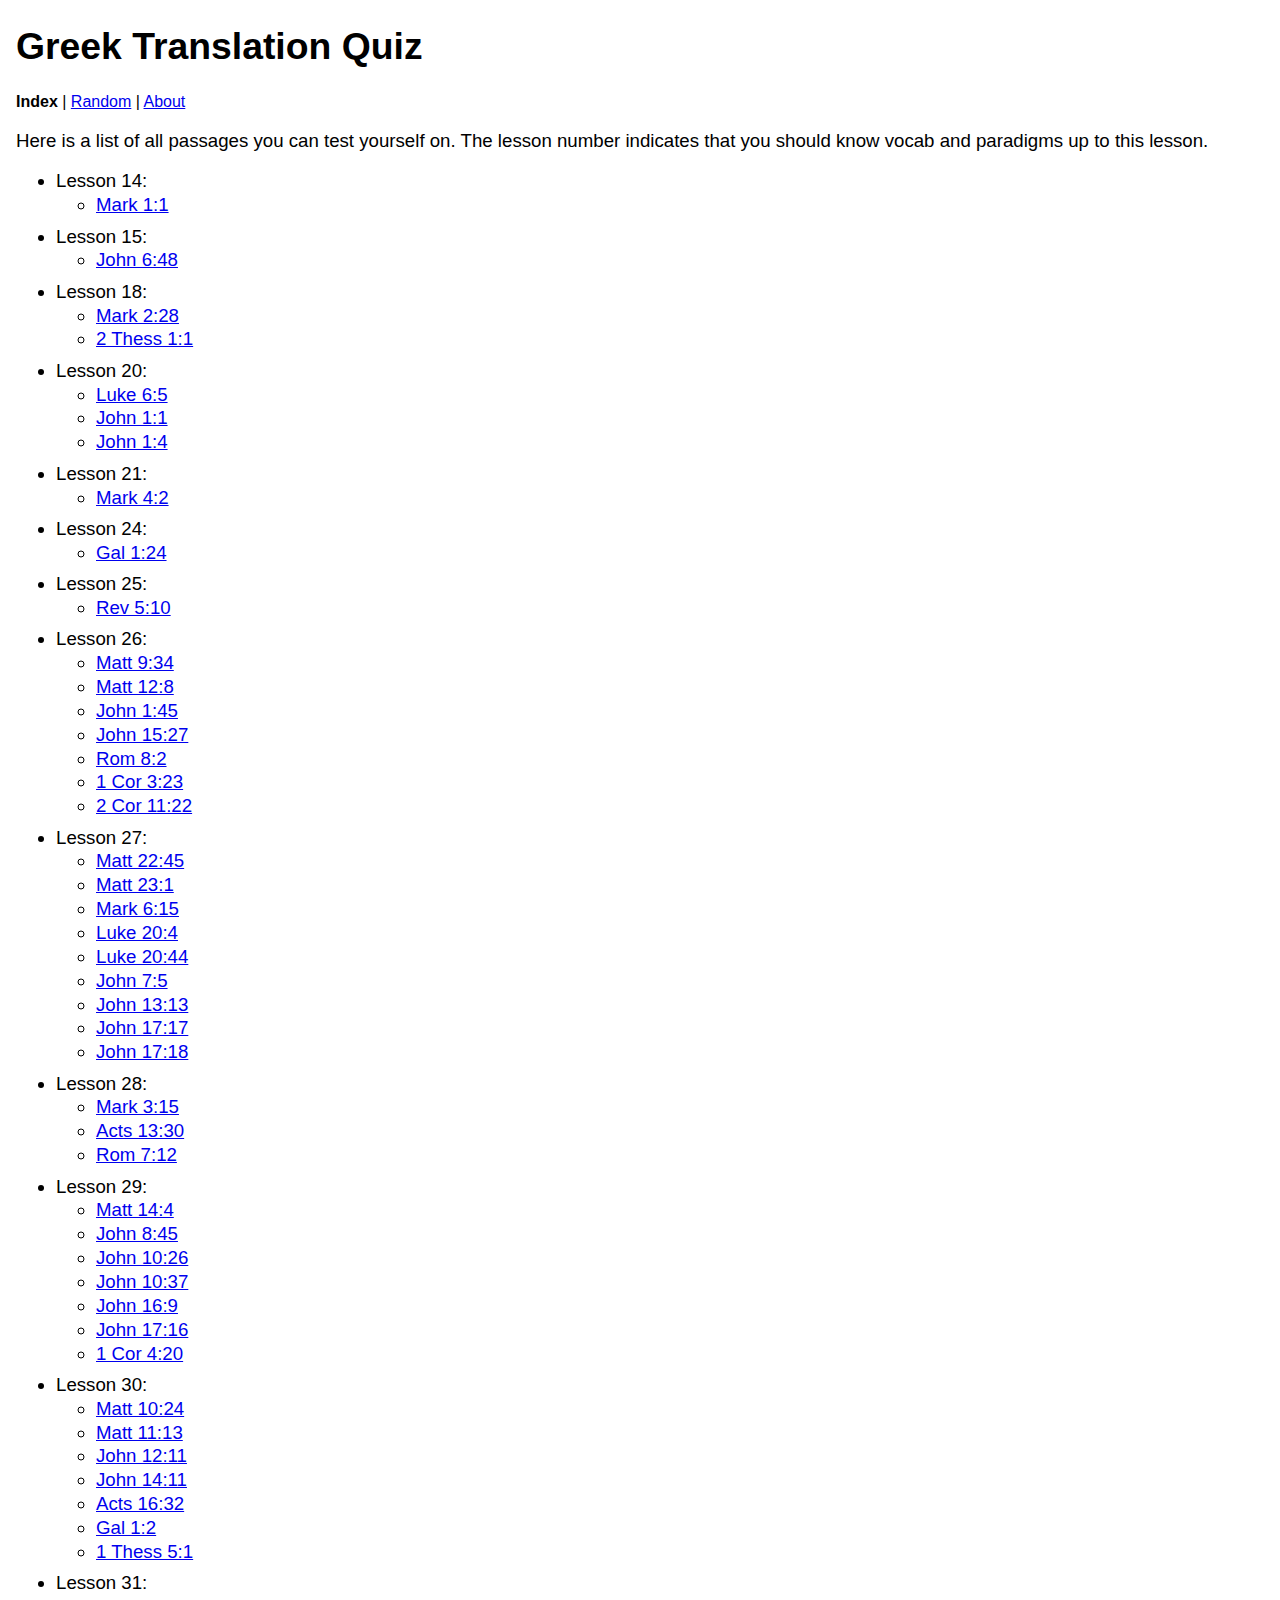
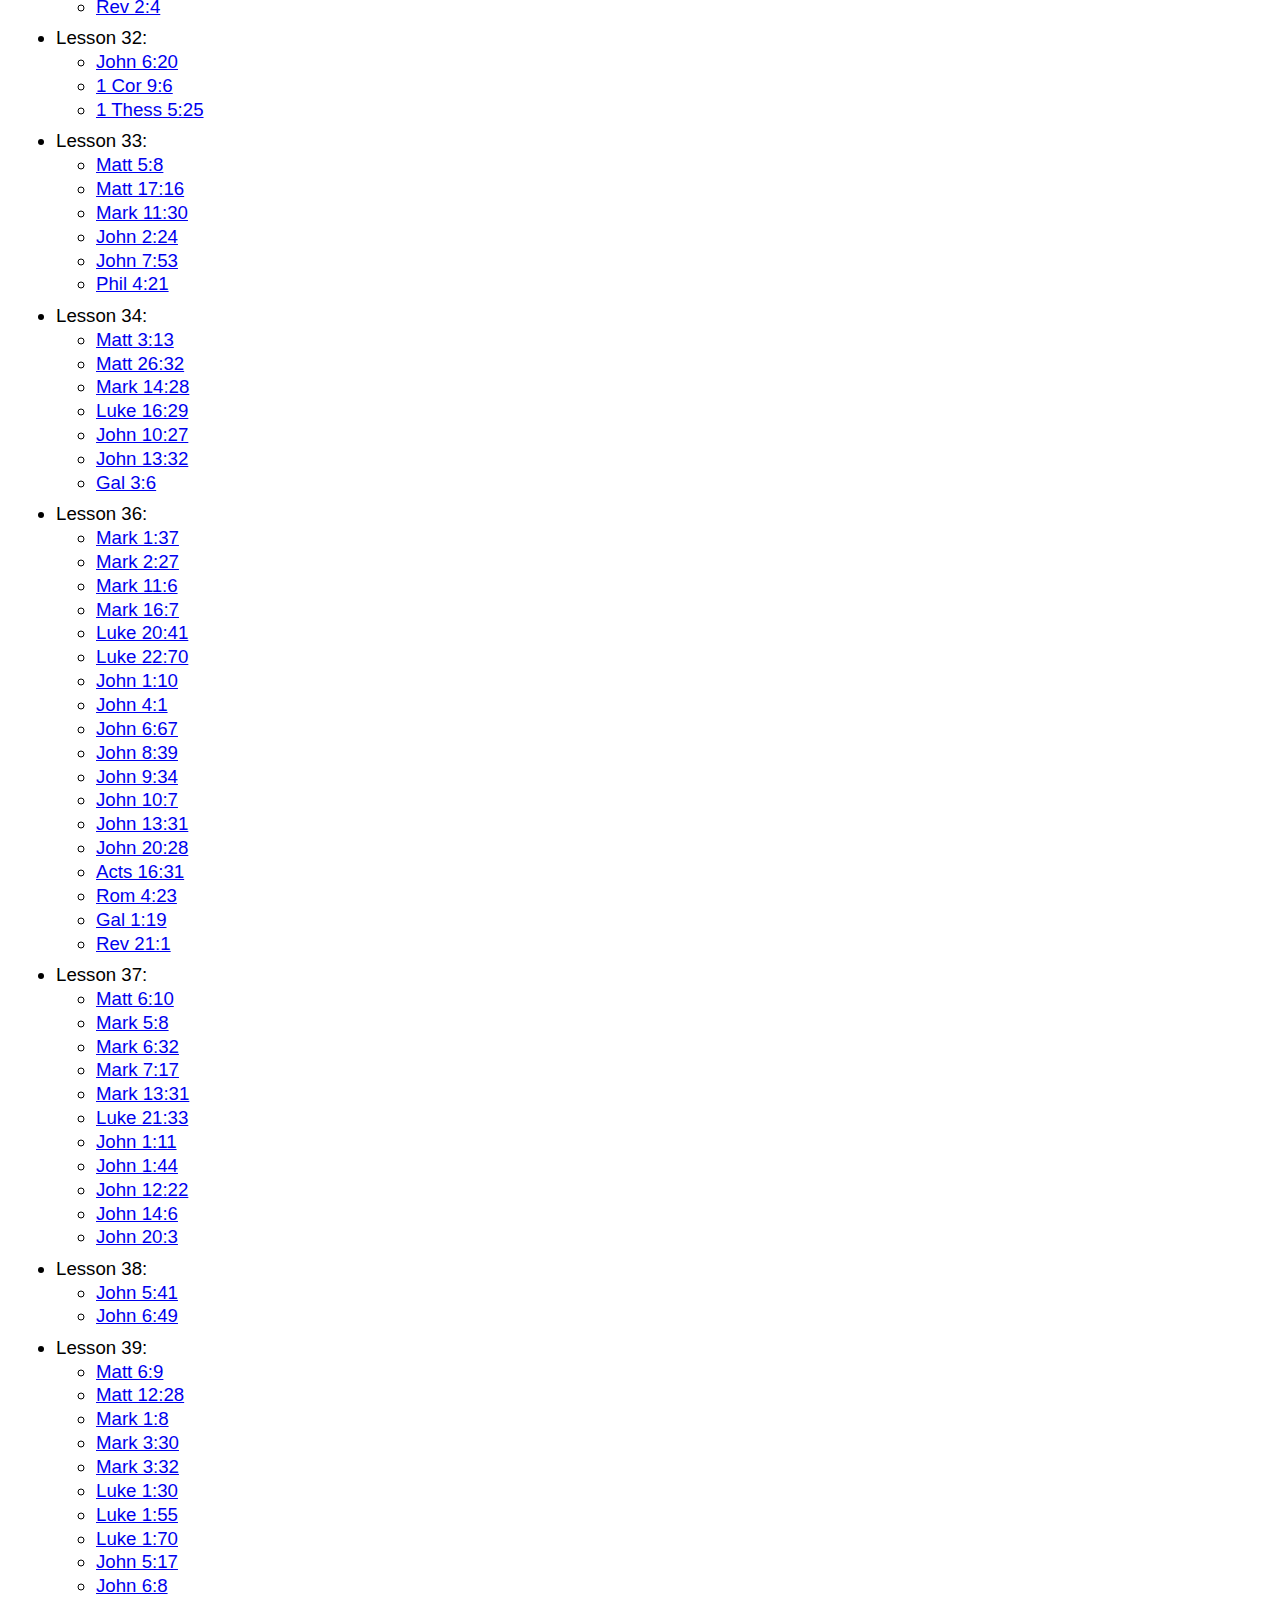
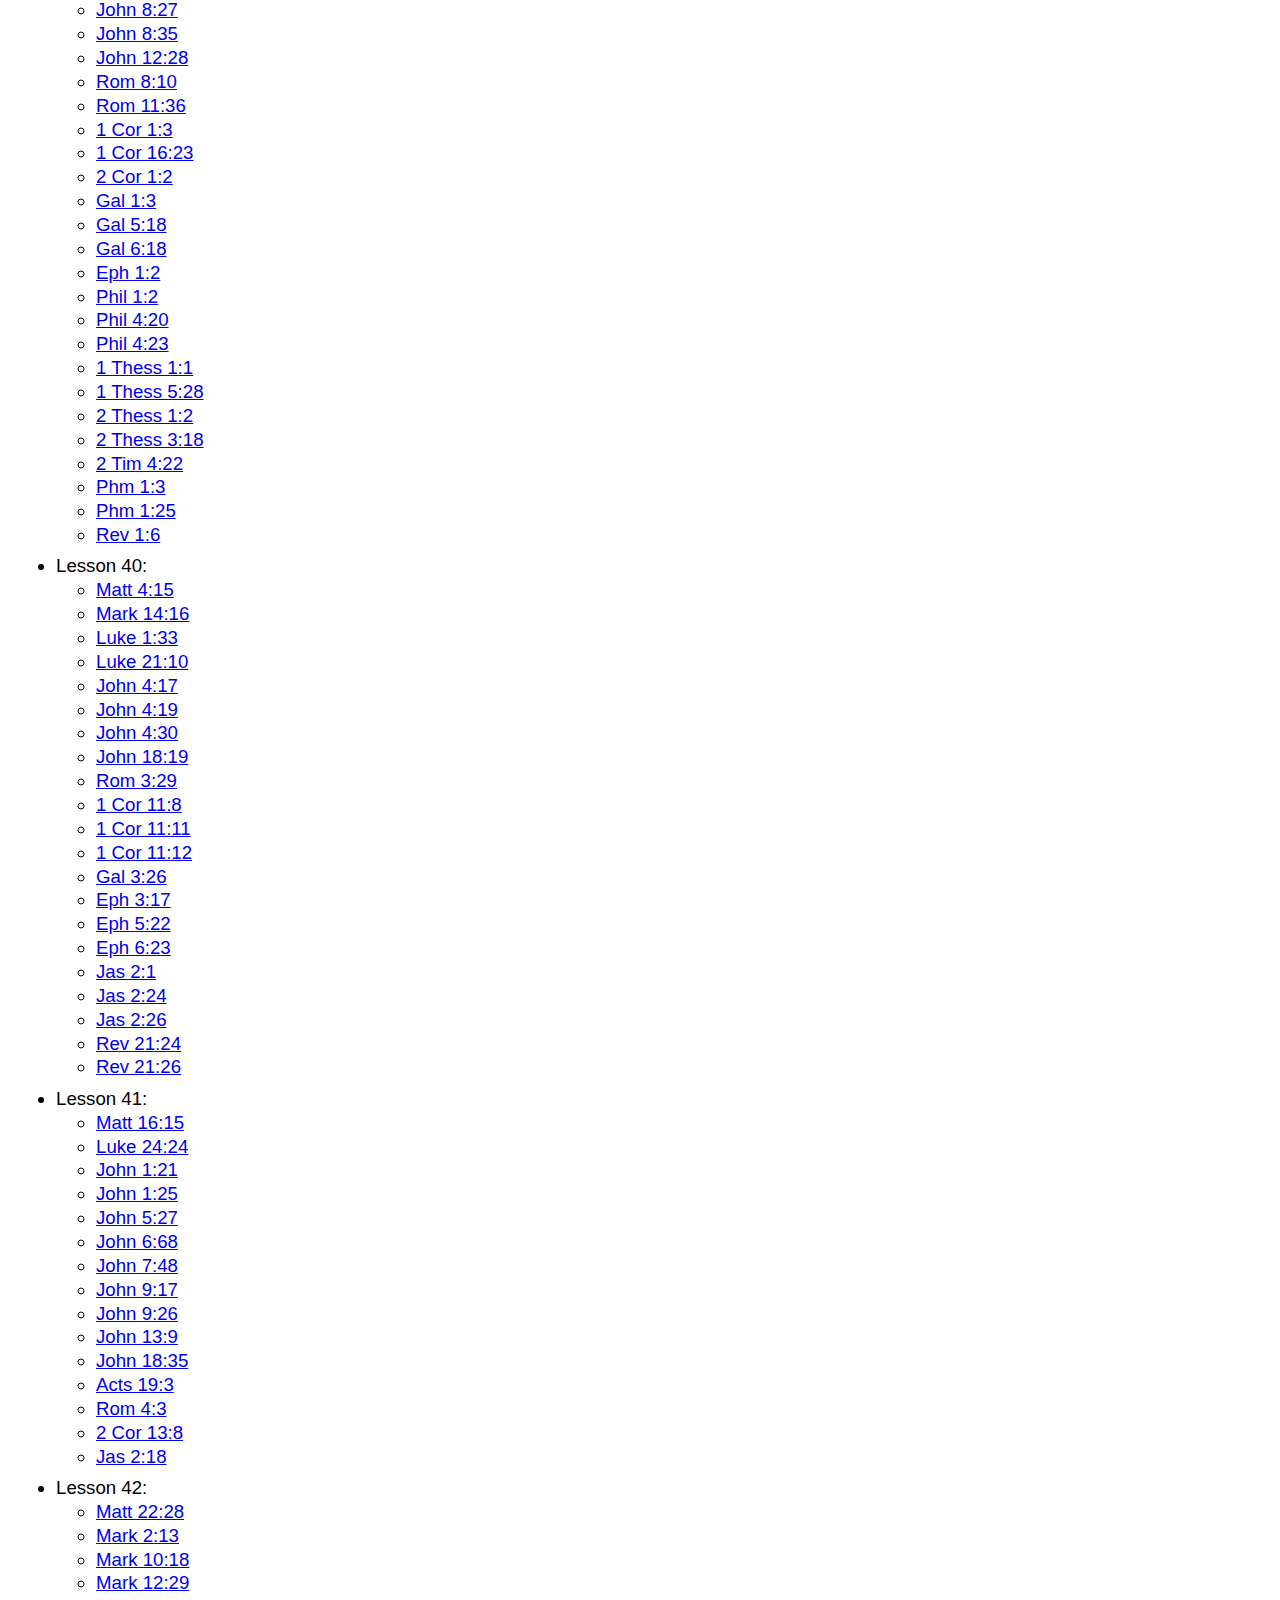
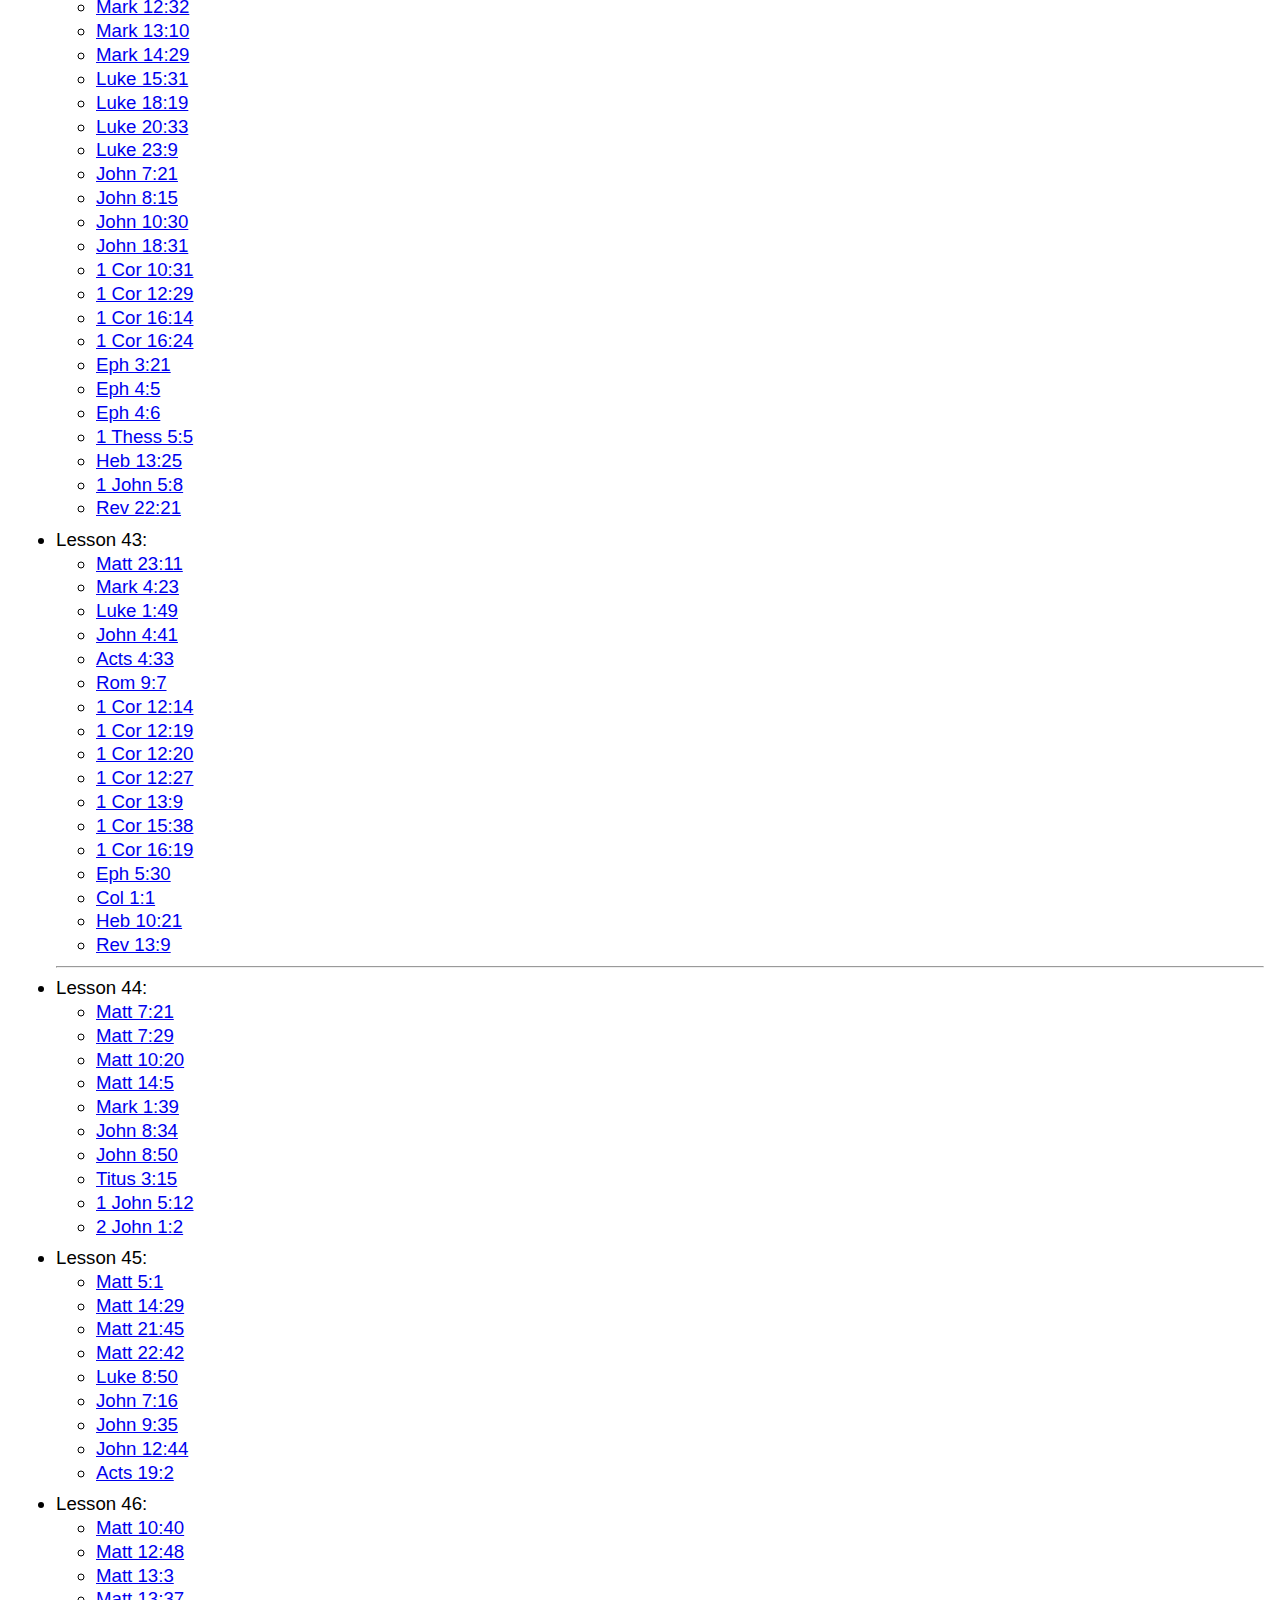
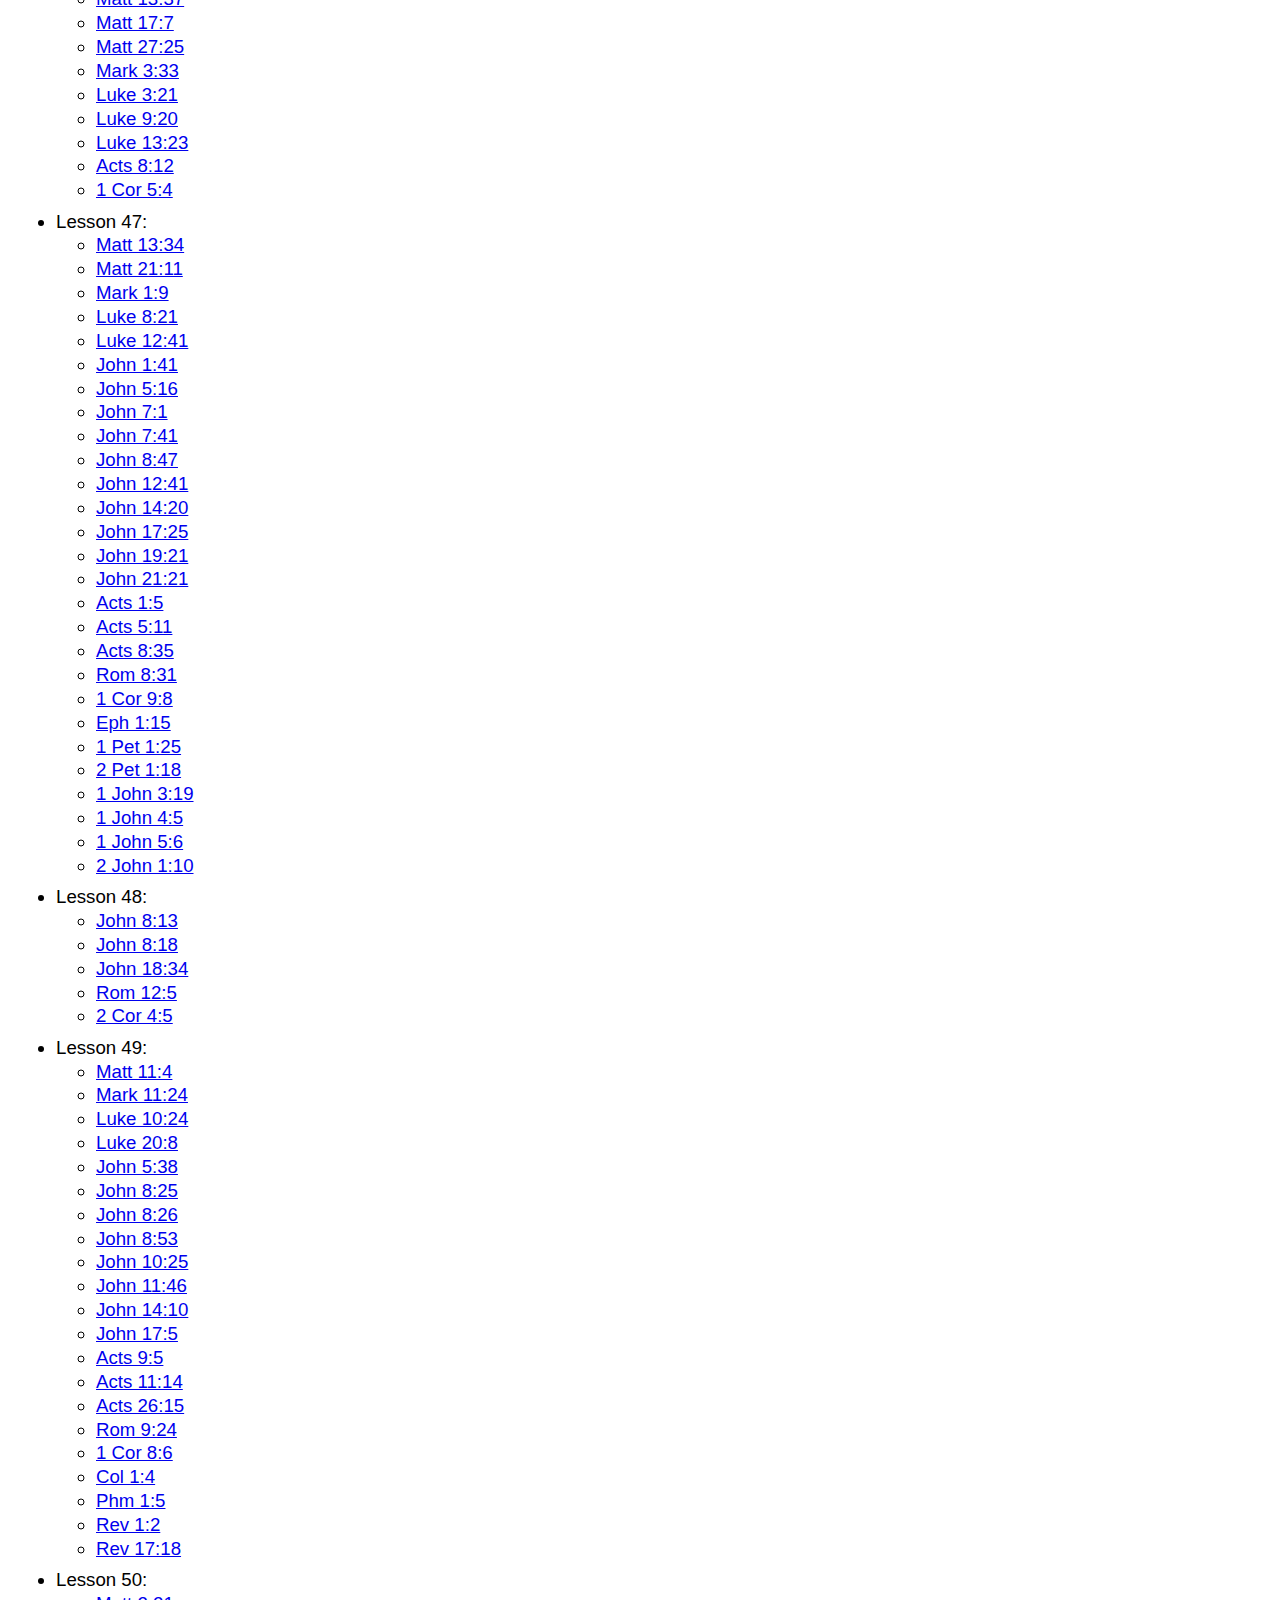
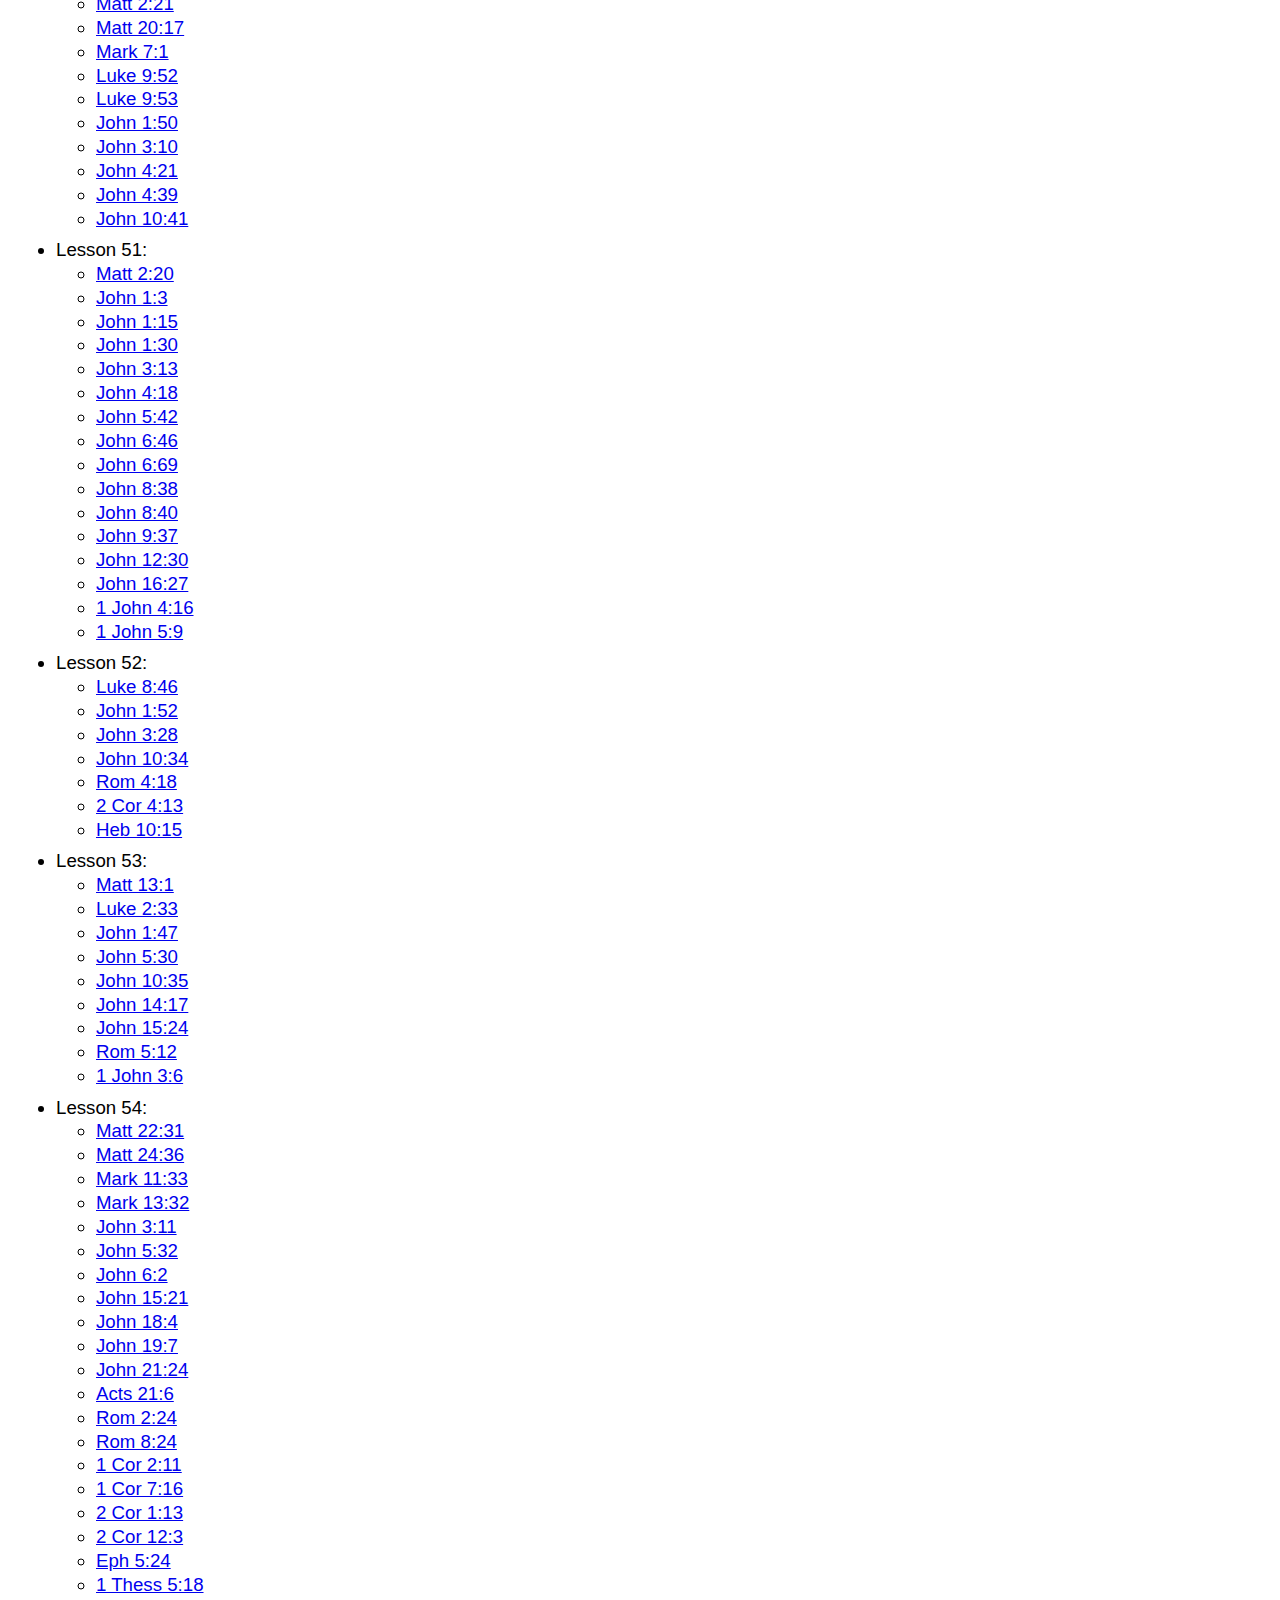
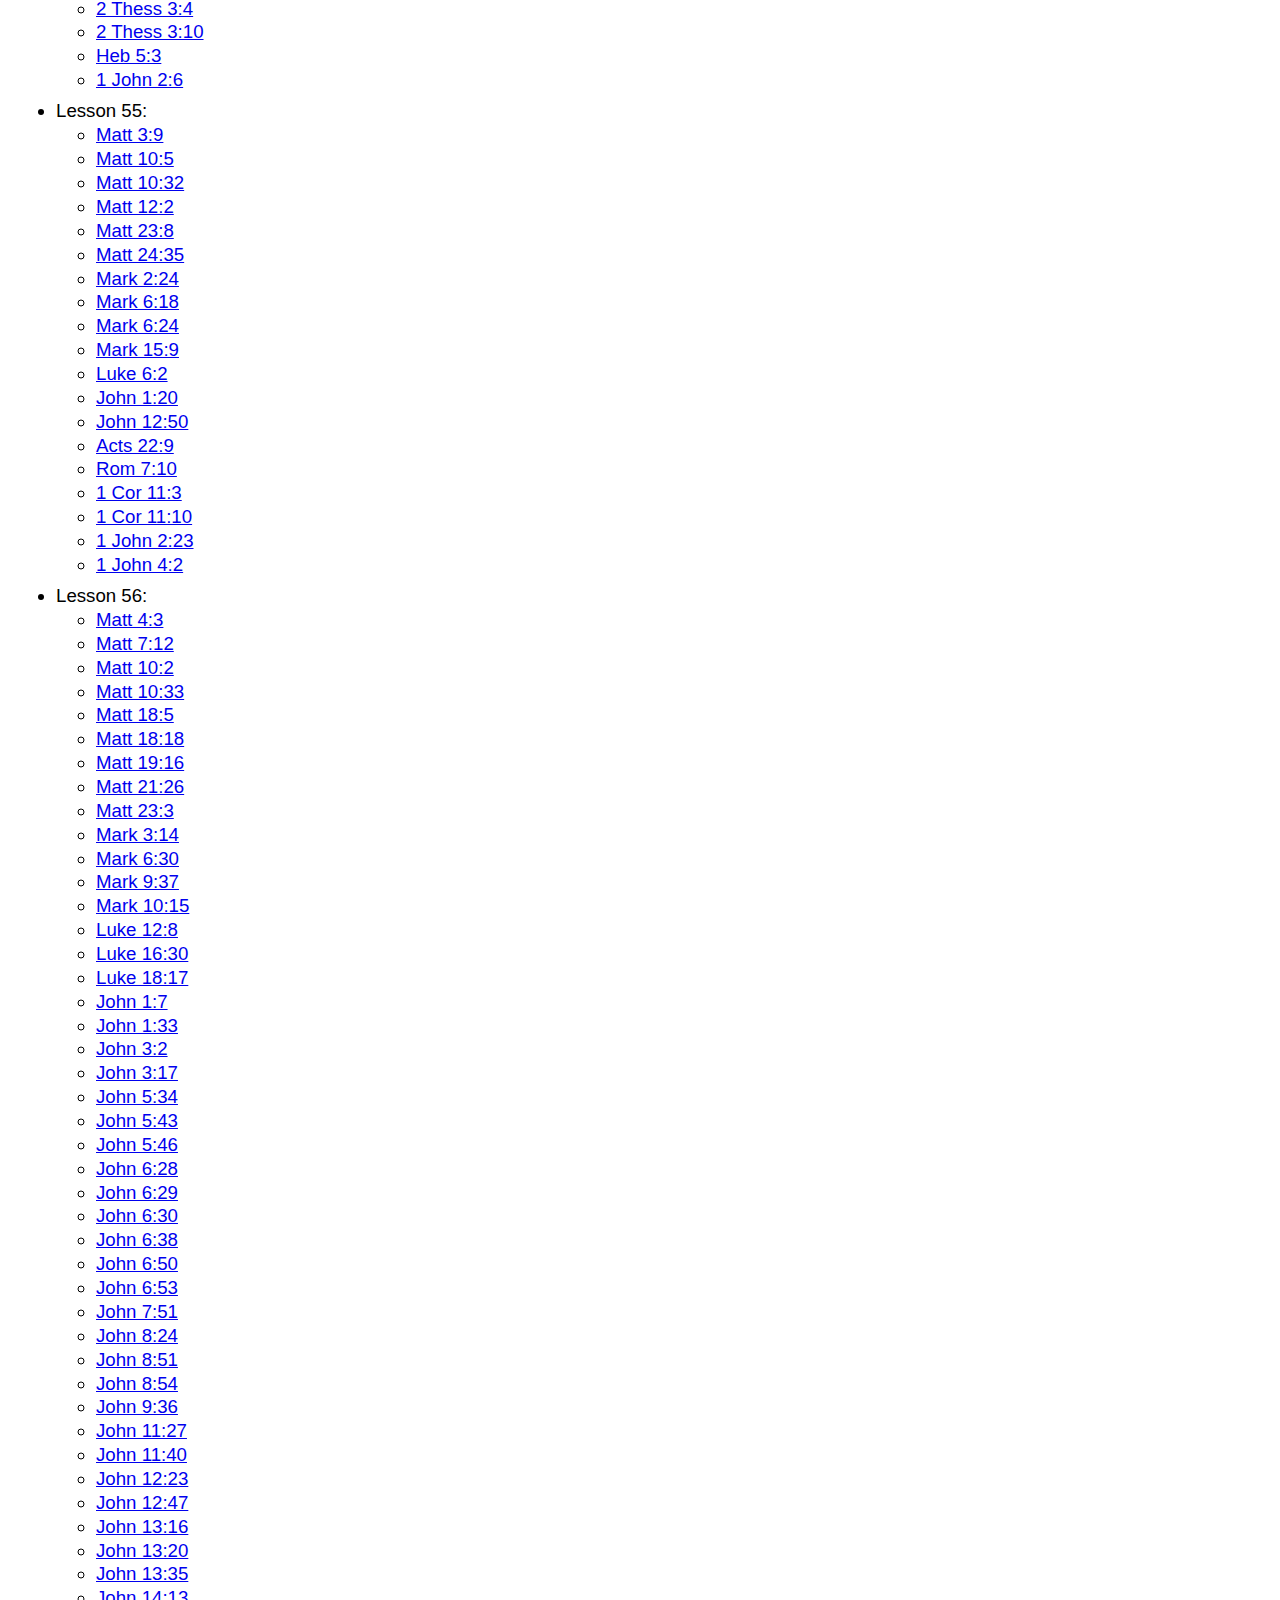
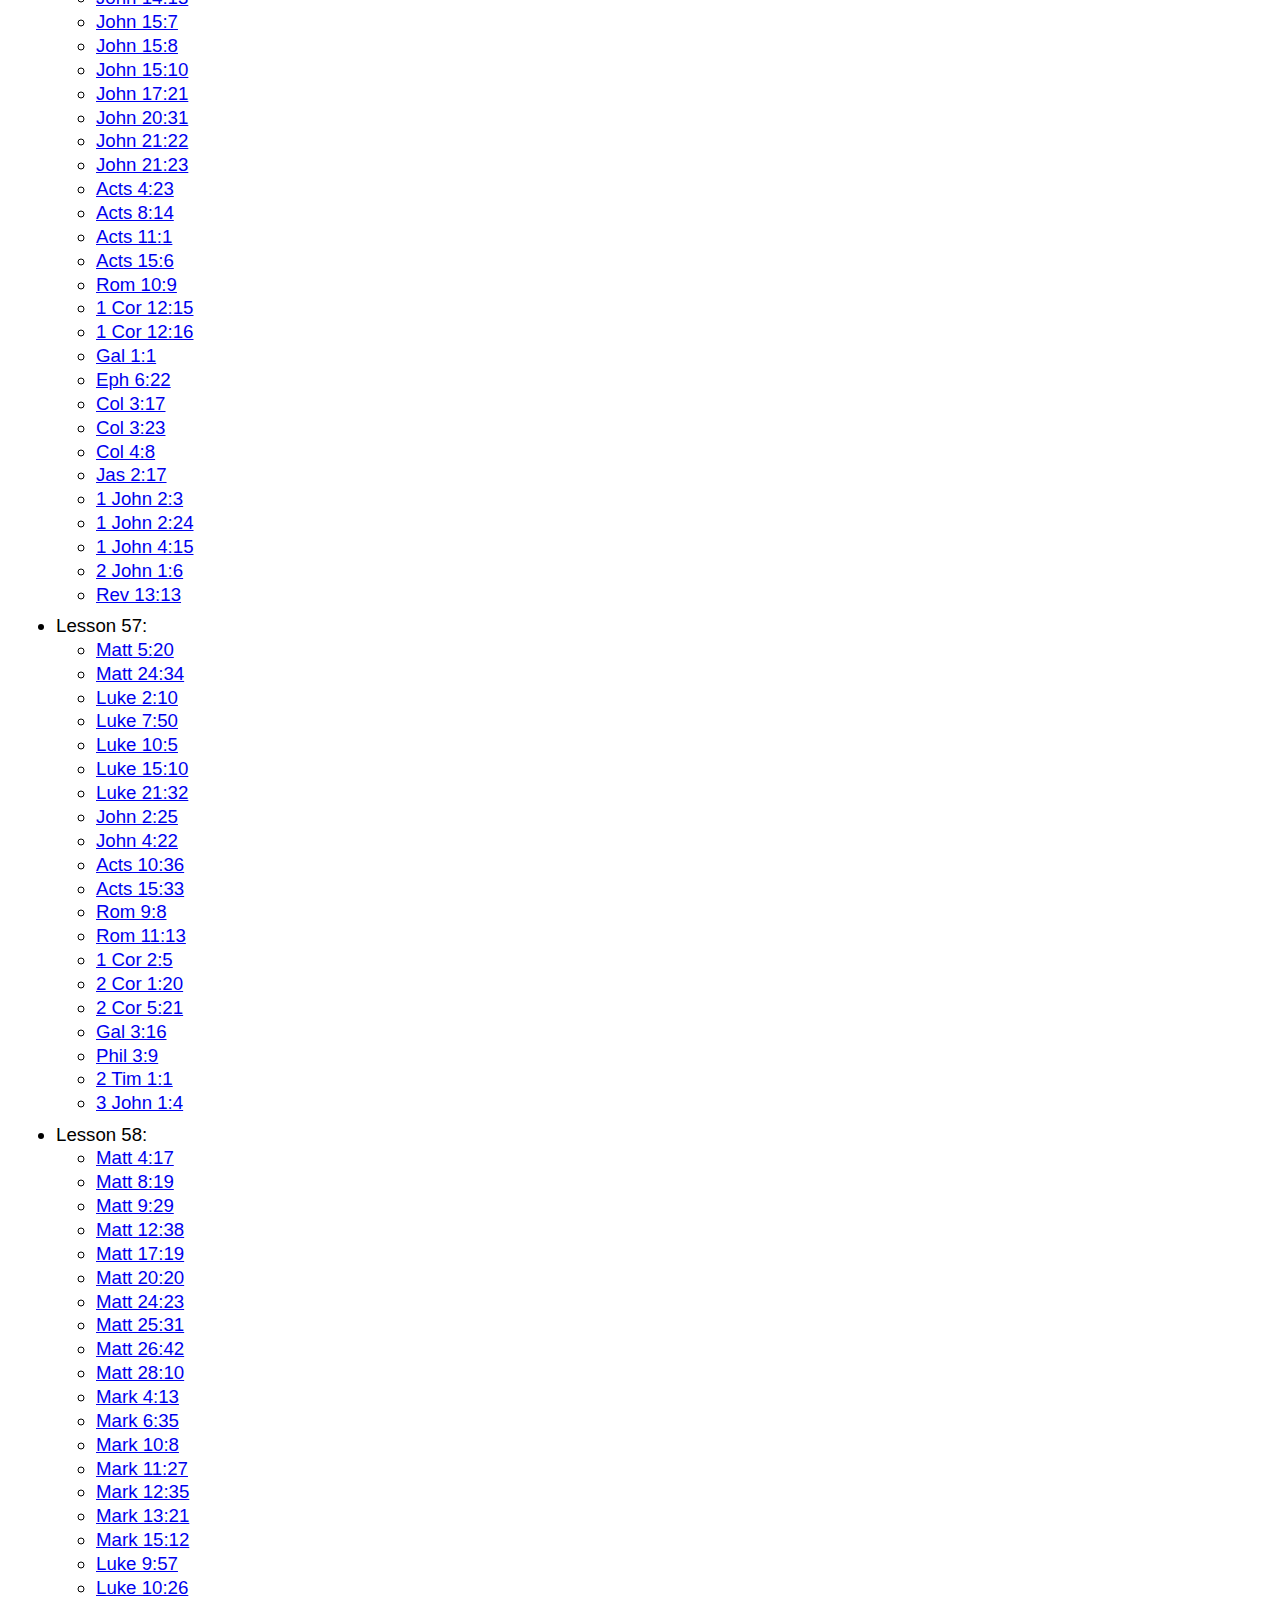
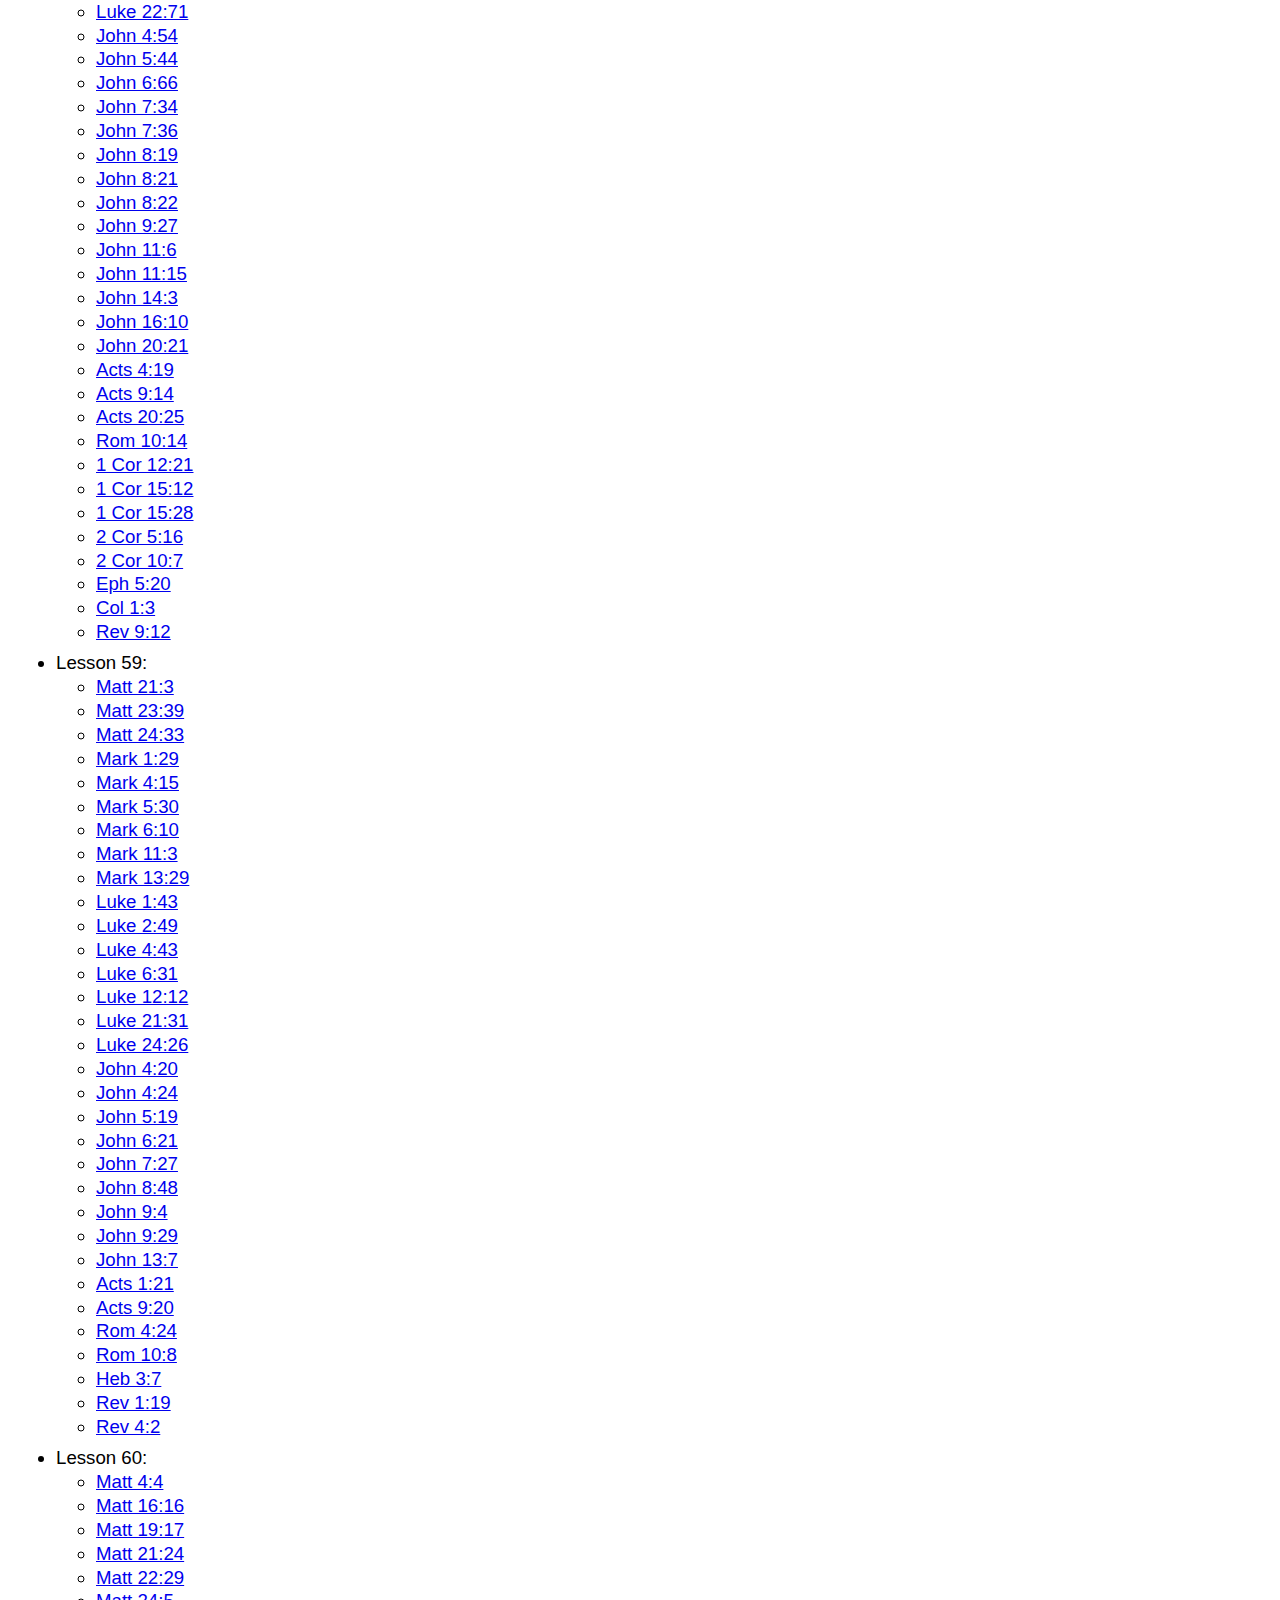
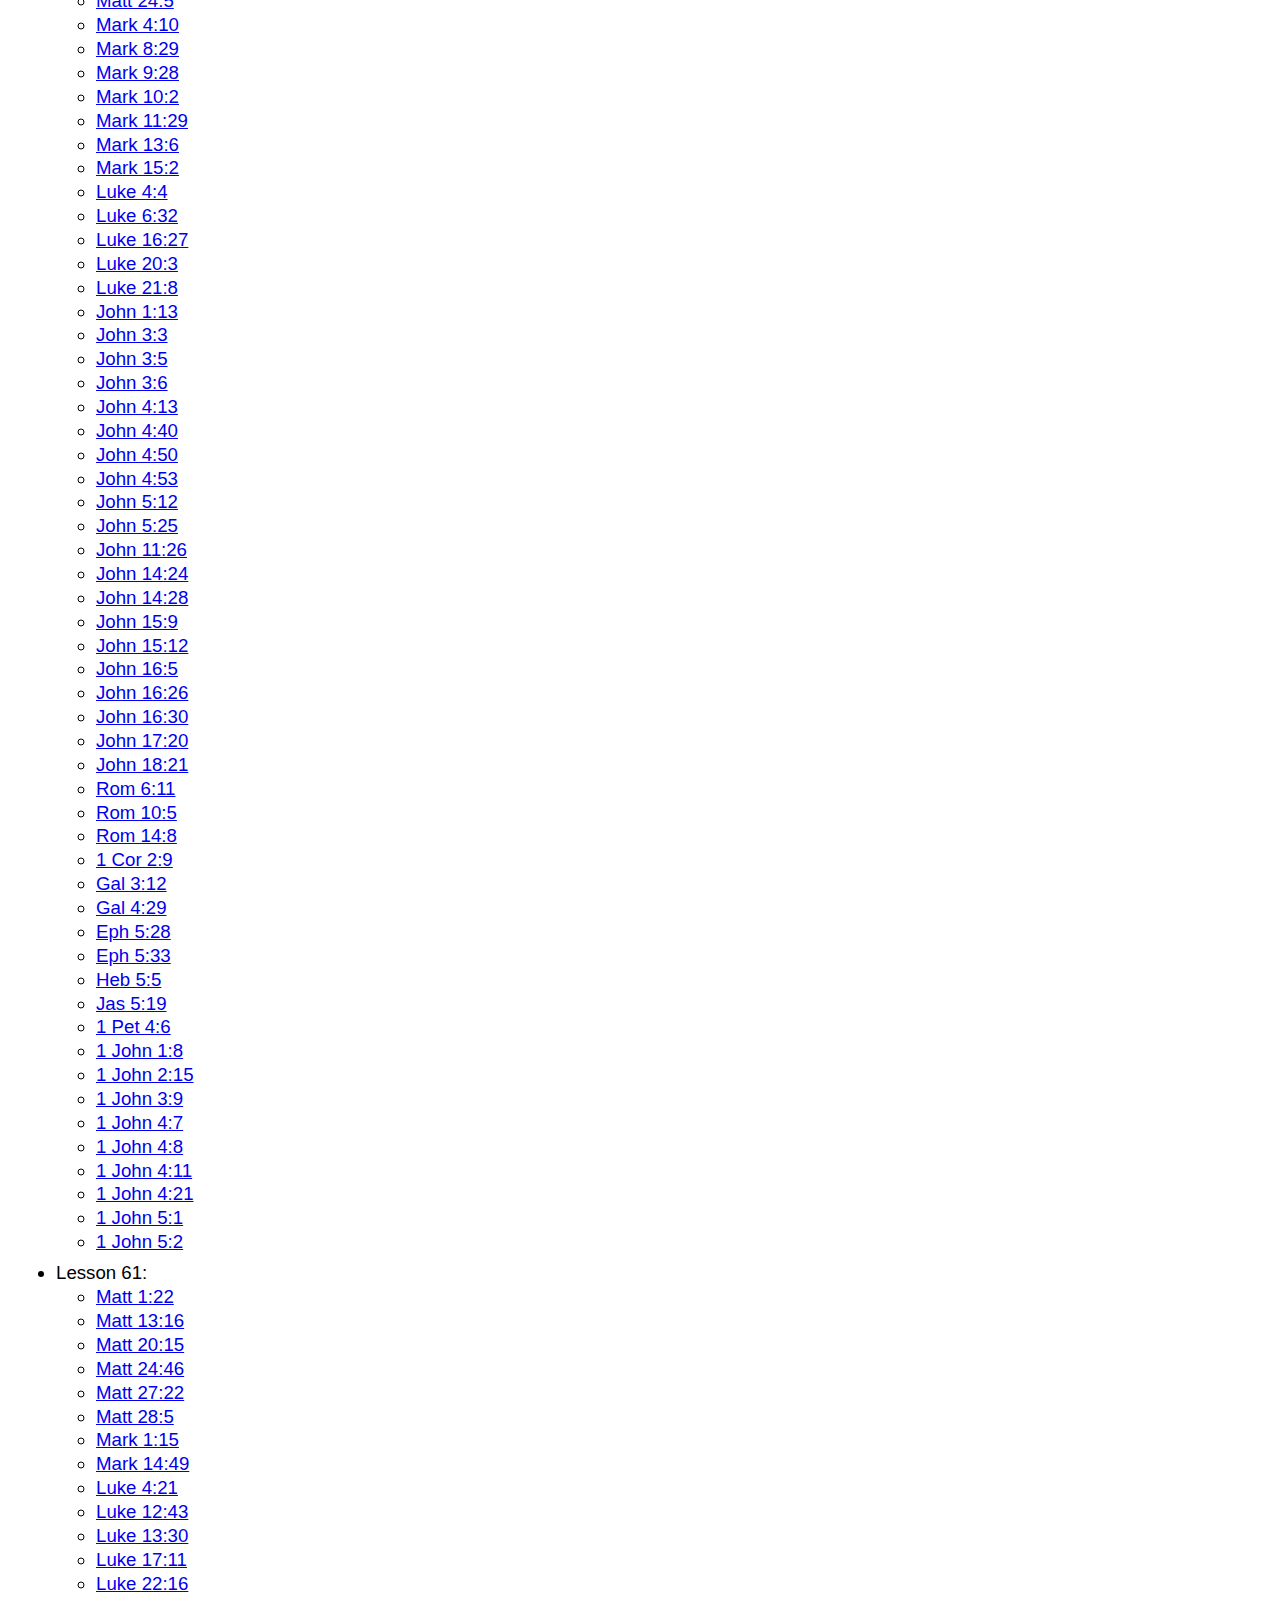
<file: index.html>
<!DOCTYPE html>
<html>
<head>
<meta charset="UTF-8">
<meta name="google" content="notranslate">
<meta name="viewport" content="width=device-width, initial-scale=1">
<title>Index | Greek Translation Quiz</title>
<link rel="stylesheet" href="style.css">
<script type="module" src="index.js"></script>
<!-- Global site tag (gtag.js) - Google Analytics -->
<script async src="https://www.googletagmanager.com/gtag/js?id=G-3MYFV0FSFG"></script>
<script>
  window.dataLayer = window.dataLayer || [];
  function gtag(){dataLayer.push(arguments);}
  gtag('js', new Date());
  gtag('config', 'G-3MYFV0FSFG');
</script>
</head>
<body>

<h1>Greek Translation Quiz</h1>

<p class="small"><strong>Index</strong> | <a href="./quiz/">Random</a> | <a href="about.html">About</a></p>

<p>Here is a list of all passages you can test yourself on. The lesson number
indicates that you should know vocab and paradigms up to this lesson.</p>

<div>
<ul id="quiz-list"></ul>
</div>

</body>
</html>
</file>
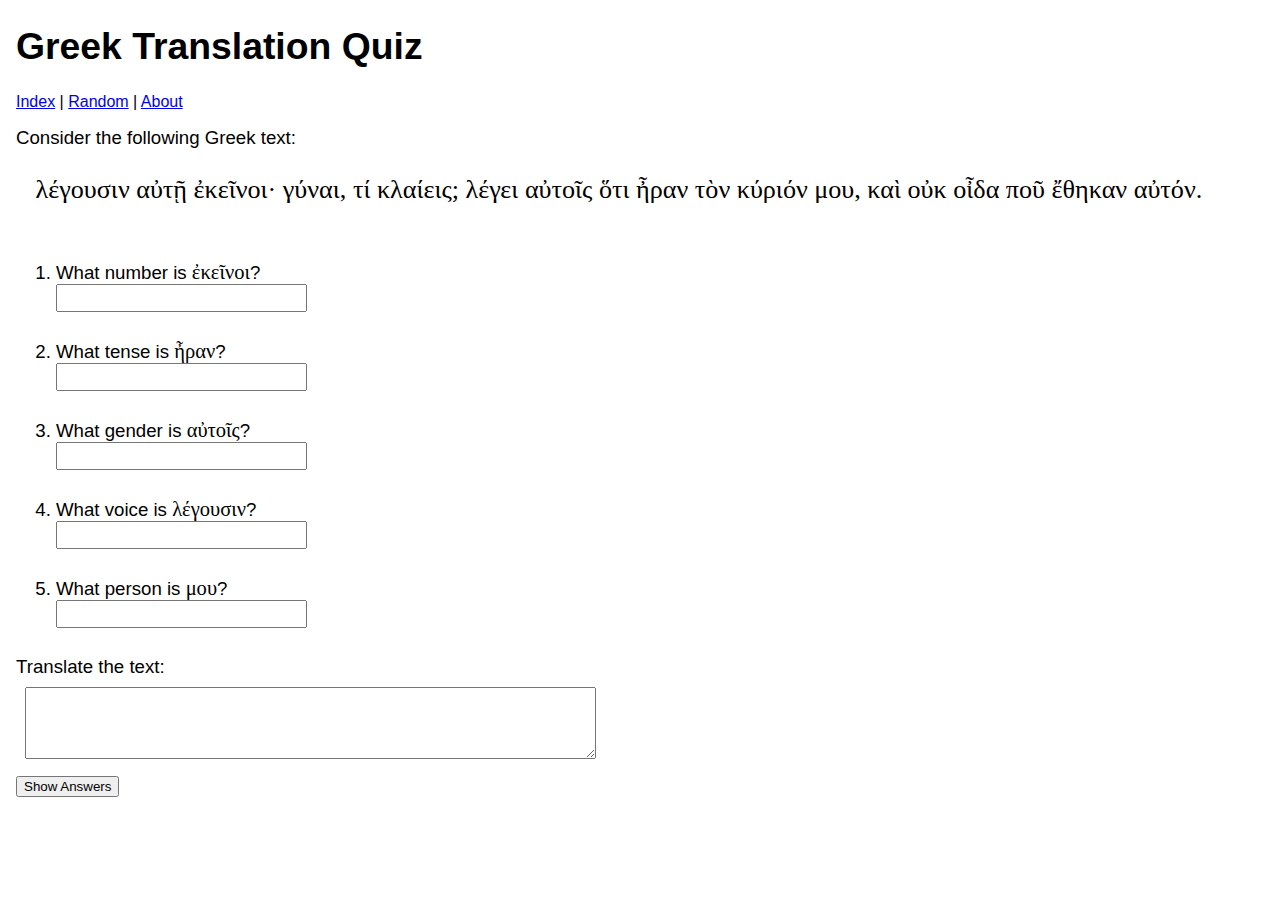
<file: quiz/index.html>
<!DOCTYPE html>
<html>
<head>
<meta charset="UTF-8">
<meta name="google" content="notranslate">
<meta name="viewport" content="width=device-width, initial-scale=1">
<title>Greek Translation Quiz</title>
<link rel="stylesheet" href="../style.css">
<script type="module" src="quiz.js"></script>
<!-- Global site tag (gtag.js) - Google Analytics -->
<script async src="https://www.googletagmanager.com/gtag/js?id=G-3MYFV0FSFG"></script>
<script>
  window.dataLayer = window.dataLayer || [];
  function gtag(){dataLayer.push(arguments);}
  gtag('js', new Date());
  gtag('config', 'G-3MYFV0FSFG');
</script>
</head>
<body>

<h1>Greek Translation Quiz</h1>

<p class="small"><a href="..">Index</a> | <a href=".">Random</a> | <a href="../about.html">About</a></p>

<div><span class="instruction">Consider the following Greek text:</span></div>

<div id="verse-text" class="greek">Loading...</div>

<div id="extra-vocab"></div>

<div>
<ol id="parsing-questions"></ol>
</div>

<div><span class="question">Translate the text:</span></div>

<div><textarea name="translation" id="translation-input" cols=50 rows=3></textarea></div>

<div><button id="answer-button" type="button">Show Answers</button></div>
<div id="answer" style="display:none">
  <div>
  <ol id="parsing-answers"></ol>
  </div>
  <div>See translations of <span id="verse-ref">{verse}</span> in Bible Hub:
  <ul>
  <li><a id="translation-link1" target="_blank">Word-by-word</a></li>
  <li><a id="translation-link2" target="_blank">All translations</a></li>
  </ul>
  </div>
</div>

</body>
</html>
</file>
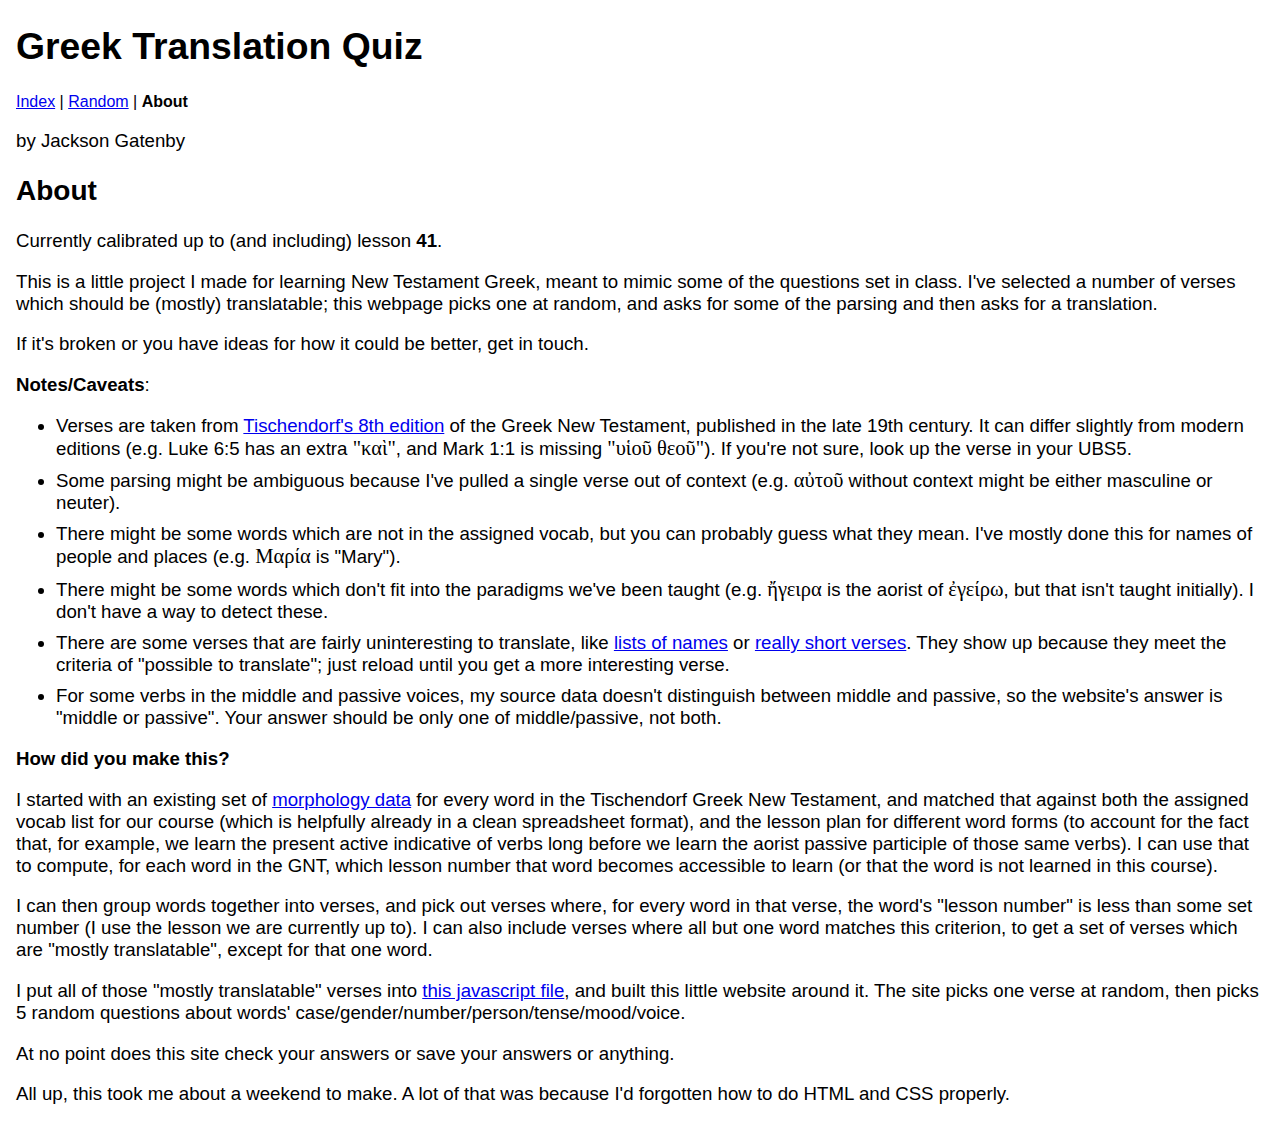
<file: about.html>
<!DOCTYPE html>
<html>
<head>
<meta charset="UTF-8">
<meta name="google" content="notranslate">
<meta name="viewport" content="width=device-width, initial-scale=1">
<title>Greek Translation Quiz</title>
<link rel="stylesheet" href="style.css">
<!-- Global site tag (gtag.js) - Google Analytics -->
<script async src="https://www.googletagmanager.com/gtag/js?id=G-3MYFV0FSFG"></script>
<script>
  window.dataLayer = window.dataLayer || [];
  function gtag(){dataLayer.push(arguments);}
  gtag('js', new Date());
  gtag('config', 'G-3MYFV0FSFG');
</script>
</head>
<body>

<h1>Greek Translation Quiz</h1>

<p class="small"><a href=".">Index</a> | <a href="./quiz/">Random</a> | <strong>About</strong></p>

<p>by Jackson Gatenby</p>

<h2>About</h2>

<div>
<p>Currently calibrated up to (and including) lesson <strong>41</strong>.</p>

<p>
This is a little project I made for learning New Testament Greek, meant to
mimic some of the questions set in class. I've selected a number of verses
which should be (mostly) translatable; this webpage picks one at random, and
asks for some of the parsing and then asks for a translation.
</p>

<p>If it's broken or you have ideas for how it could be better, get in touch.
</p>

<p><strong>Notes/Caveats</strong>:</p>
<ul>
<li>
Verses are taken from <a href="https://en.wikipedia.org/wiki/Editio_Octava_Critica_Maior">Tischendorf's
8th edition</a> of the Greek New Testament, published in the late 19th century.
It can differ slightly from modern editions (e.g. Luke 6:5 has an extra
<span class="greek">"καὶ"</span>, and Mark 1:1 is missing <span class="greek">"υἱοῦ
θεοῦ"</span>). If you're not sure, look up the verse in your UBS5.
</li>

<li>Some parsing might be ambiguous because I've pulled a single verse out of
context (e.g. <span class="greek">αὐτοῦ</span> without context might be either
masculine or neuter).</li>

<li>There might be some words which are not in the assigned vocab, but you can
probably guess what they mean. I've mostly done this for names of people and
places (e.g. <span class="greek">Μαρία</span> is "Mary").</li>

<li>There might be some words which don't fit into the paradigms we've been
taught (e.g. <span class="greek">ἤγειρα</span> is the aorist of
<span class="greek">ἐγείρω</span>, but that isn't taught initially).
I don't have a way to detect these.</li>

<li>There are some verses that are fairly uninteresting to translate, like
<a href="https://biblehub.com/mark/3-18.htm">lists of names</a> or
<a href="https://biblehub.com/luke/20-30.htm">really short verses</a>.
They show up because they meet the criteria of "possible to translate"; just
reload until you get a more interesting verse.</li>

<li>For some verbs in the middle and passive voices, my source data doesn't
distinguish between middle and passive, so the website's answer is "middle or
passive". Your answer should be only one of middle/passive, not both.</li>

</ul>

<p><strong>How did you make this?</strong></p>

<p>I started with an existing set of
<a href="https://github.com/morphgnt/tischendorf-data/tree/master/word-per-line/2.8">morphology data</a>
for every word in the Tischendorf Greek New Testament, and matched that against
both the assigned vocab list for our course (which is helpfully already in a
clean spreadsheet format), and the lesson plan for different word forms (to
account for the fact that, for example, we learn the present active indicative
of verbs long before we learn the aorist passive participle of those same
verbs). I can use that to compute, for each word in the GNT, which lesson number
that word becomes accessible to learn (or that the word is not learned in this
course).</p>

<p>I can then group words together into verses, and pick out verses where, for
every word in that verse, the word's "lesson number" is less than some set
number (I use the lesson we are currently up to). I can also include verses
where all but one word matches this criterion, to get a set of verses which are
"mostly translatable", except for that one word.</p>

<p>I put all of those "mostly translatable" verses into
<a href="https://github.com/jgat/greek/blob/gh-pages/verses.js">this javascript file</a>,
and built this little website around it. The site picks one verse at random,
then picks 5 random questions about words' case/gender/number/person/tense/mood/voice.</p>

<p>At no point does this site check your answers or save your answers or
anything.</p>

<p>All up, this took me about a weekend to make. A lot of that was because I'd
forgotten how to do HTML and CSS properly.</p>
</div>

</body>
</html>
</file>
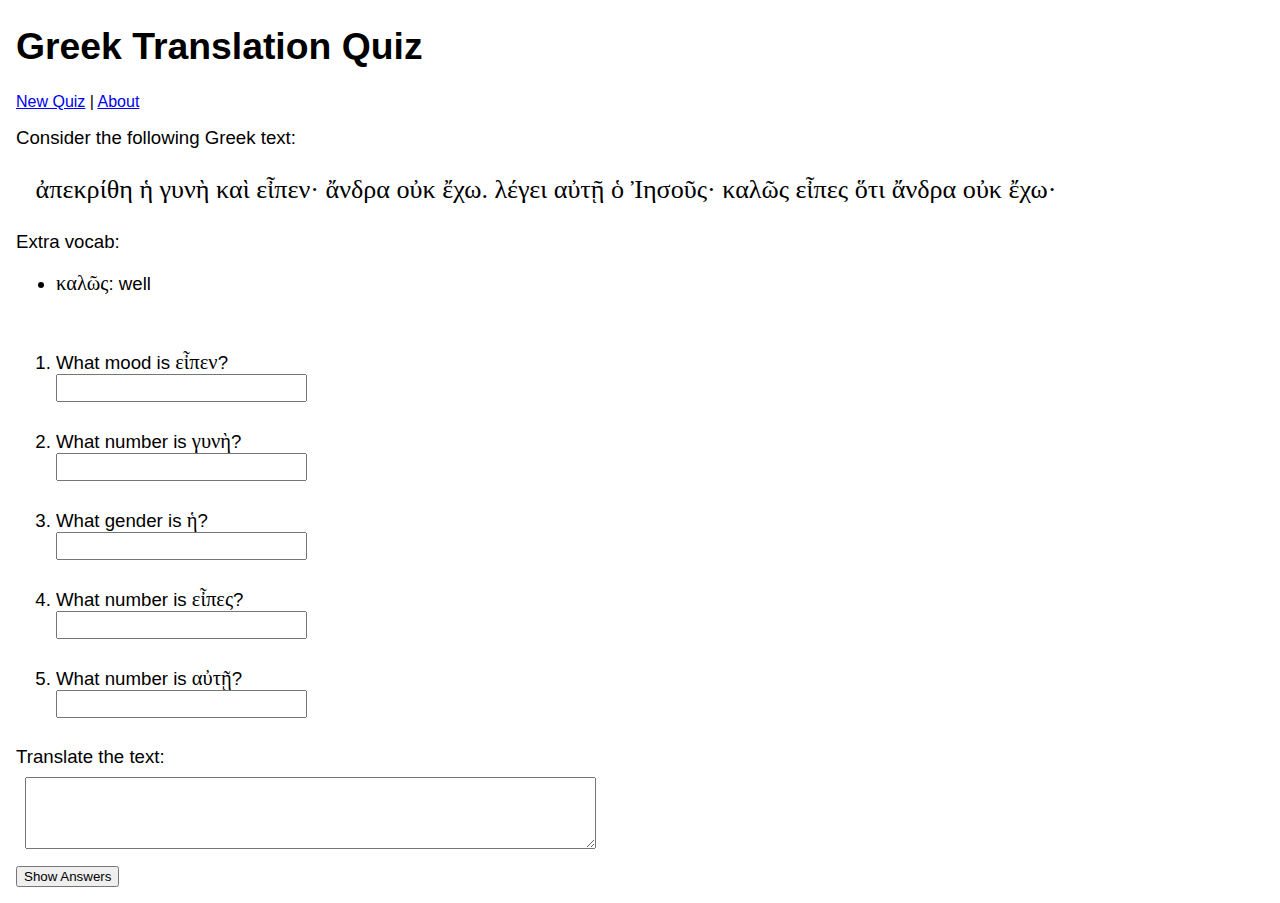
<file: all.html>
<!DOCTYPE html>
<html>
<head>
<meta charset="UTF-8">
<meta name="google" content="notranslate">
<meta name="viewport" content="width=device-width, initial-scale=1">
<title>Greek Translation Quiz</title>
<link rel="stylesheet" href="style.css">
<script type="module" src="quiz.js"></script>
</head>
<body>

<h1>Greek Translation Quiz</h1>

<p class="small"><a href=".">New Quiz</a> | <a href="about.html">About</a></p>

<div><span class="instruction">Consider the following Greek text:</span></div>

<div id="verse-text" class="greek">Loading...</div>

<div id="extra-vocab"></div>

<div>
<ol id="parsing-questions"></ol>
</div>

<div><span class="question">Translate the text:</span></div>

<div><textarea name="translation" id="translation-input" cols=50 rows=3></textarea></div>

<div><button id="answer-button" type="button">Show Answers</button></div>
<div id="answer" style="display:none">
  <div>
  <ol id="parsing-answers"></ol>
  </div>
  <div>See translations of <span id="verse-ref">{verse}</span> in Bible Hub:
  <ul>
  <li><a id="translation-link1" target="_blank">Word-by-word</a></li>
  <li><a id="translation-link2" target="_blank">All translations</a></li>
  </ul>
  </div>
</div>

</body>
</html>
</file>
<file: style.css>
body {
  font-family: "Arial", sans-serif;
  font-size: 14pt;
  margin: 16px 16px 16px 16px;
}

.greek {
  font-family: "Times New Roman", Times, serif;
  font-size: 1.1em;
}

#extra-vocab {
  margin-bottom: 3em;
}

li {
  margin-top: 0.5em;
  margin-bottom: 0.5em;
}

#quiz-list li li {
  margin-top: 0.1em;
  margin-bottom: 0.1em;
}

#parsing-questions li, #parsing-answers li {
  margin-top: 1em;
  margin-bottom: 1.5em;
}

#parsing-answers .answer {
  color: maroon;
}

#verse-text {
  margin: 1em 0 1em 0.75em;
  font-size: 1.4em;
}

#translation-input {
  margin: 0.5em 0.5em 0.5em 0.5em;
  max-width: 92%;
  font-size: 1em;
}

#answer {
  margin: 0.5em 1% 0.5em 1%;
  border: 1px solid maroon;
  padding: 0.5em 1% 0.5em 1%;
  width: 95%;
}

input, textarea {
  font-family: "Arial", sans-serif;
  font-size: 14pt;
}

.small {
  font-size: 12pt;
}
</file>
